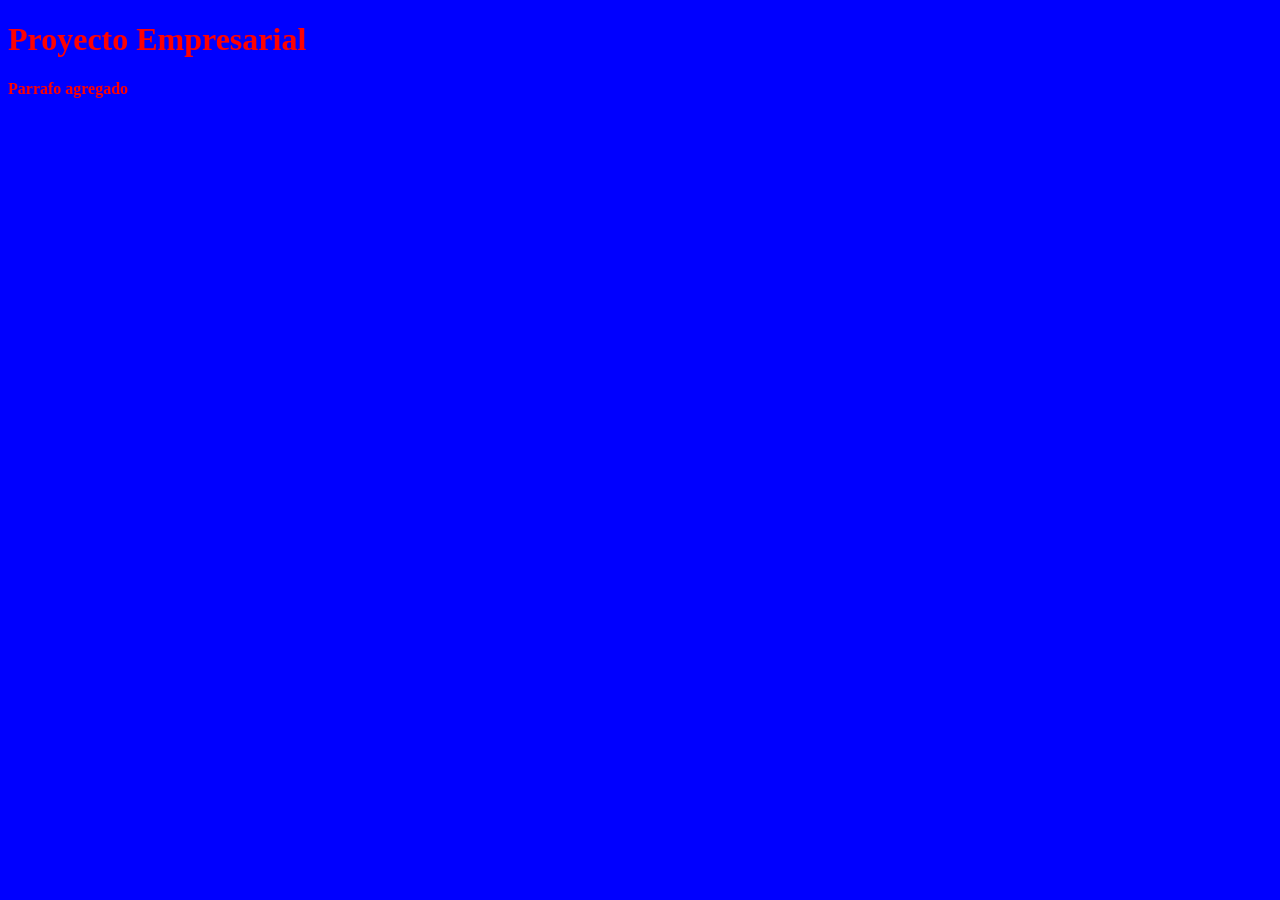
<file: index.html>
<!DOCTYPE html>
<html lang="en">
<head>
    <meta charset="UTF-8">
    <meta name="viewport" content="width=device-width, initial-scale=1.0">
    <title>Document</title>
    <link href="css/estilos.css" rel="stylesheet" type="text/css">
</head>
<body>
    <h1>Proyecto Empresarial</h1>
    <p>Parrafo agregado</p>
</body>
</html>
</file>
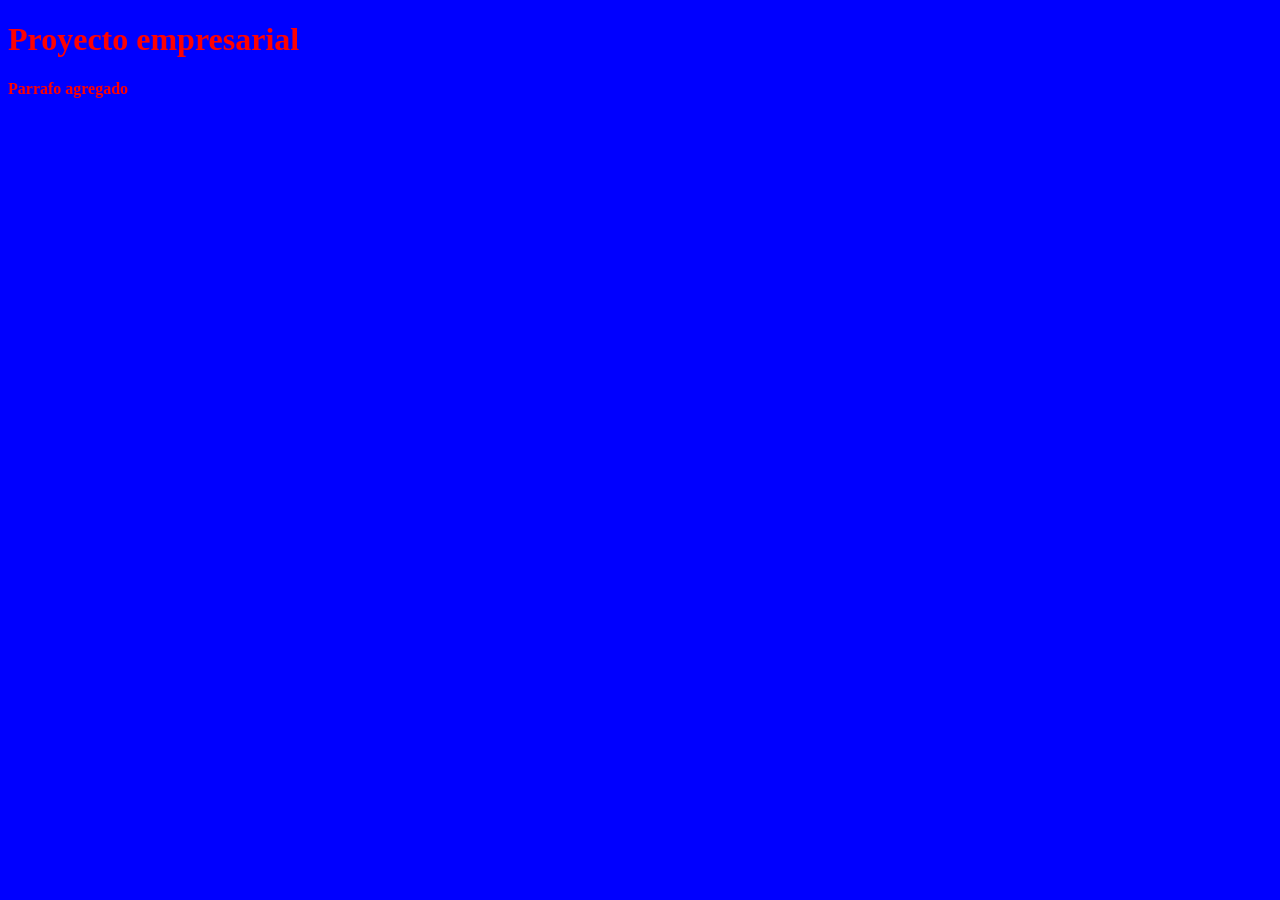
<file: ComidaSelva.html>
﻿<!DOCTYPE html>
<html lang="en">
<head>
    <meta charset="UTF-8">
    <meta http-equiv="X-UA-Compatible" content="IE=edge">
    <meta name="viewport" content="width=device-width, initial-scale=1.0">
    <title>Comida de la Selva</title>
<link href="css/estilos.css" rel="stylesheet" type="text/css">
<h1>Proyecto empresarial</h1>
<p>Parrafo agregado</p>
</head>	
<body>
	
</body>
</html>
</file>
<file: css/estilos.css>
body{
    background-color: #00f;
    font-weight: bold;
    color: #f00;
    font-size:18 px;
}
</file>
